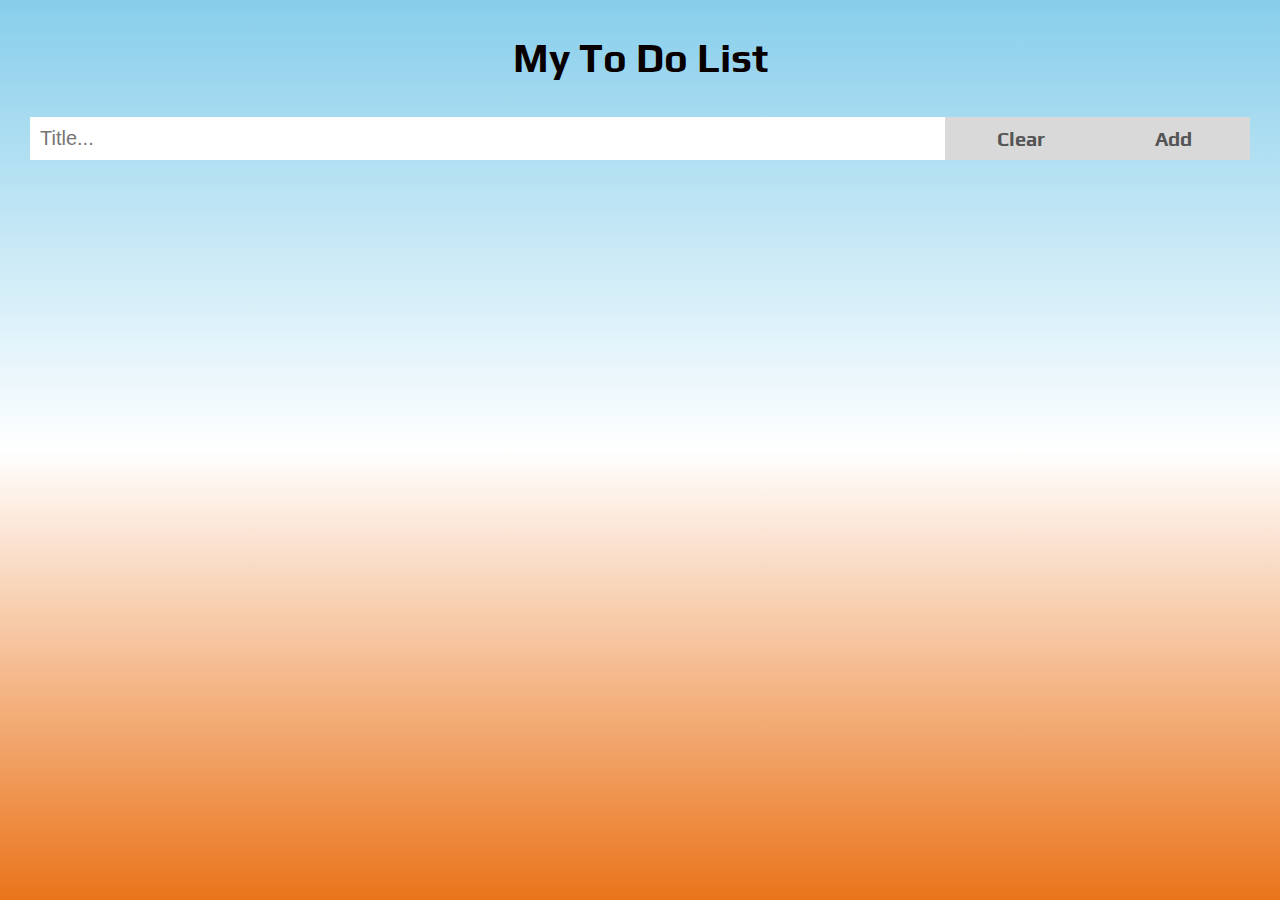
<file: index.html>
<!DOCTYPE html>
<html>

  <head>
    <meta name="viewport" content="width=device-width, initial-scale=1" />
    <link href="https://fonts.googleapis.com/css2?family=Play&display=swap" rel="stylesheet">
    <link rel="stylesheet" href="style.css" />
  </head>

  <body>

    <div id="myDIV" class="header">
      <h2>My To Do List</h2>
      <input type="text" id="myInput" placeholder="Title..." />
      <span onclick="cler()" class="addBtn"> Clear </span>
      <span onclick="newElement()" class="addBtn">Add</span>
    </div>

    <ul id="myUL">
    </ul>

    <script src="script.js"></script>

  </body>
</html>
</file>
<file: style.css>
body {
    background-image: linear-gradient(skyblue,white,rgb(234, 116, 26));
    margin: 0;
    max-width: 100vw;
    min-height: 100vh;
    overflow: hidden;
  }
  
  * {
    box-sizing: border-box;
  }
  
  ul {
    margin: 0;
    padding: 0;
  }

  ul li {
    cursor: pointer;
    position: relative;
    padding: 12px 8px 12px 40px;
    list-style-type: none;
    background: #eee;
    font-size: x-large;
    transition: 0.2s;
    -webkit-user-select: none;
    -moz-user-select: none;
    -ms-user-select: none;
    user-select: none;
  }
  
  ul li:nth-child(odd) {
    background: #f9f9f9;
  }
  
  ul li:hover {
    background: #ddd;
  }
  
  ul li.checked {
    background: #917d7d;
    color: #fff;
    text-decoration: line-through;
  }
  
  ul li.checked::before {
    content: '';
    position: absolute;
    border-color: #fff;
    border-style: solid;
    border-width: 0 2px 2px 0;
    top: 10px;
    left: 16px;
    transform: rotate(45deg);
    height: 15px;
    width: 7px;
  }
  
  .close {
    font-size: x-large;
    font-weight: 1000;
    position: absolute;
    right: 0;
    top: 0;
    padding: 12px 16px 12px 16px;
  }
  
  .close:hover {
    background-color: #080100;
    color: rgb(255, 255, 255);
  }
  
  .header {
    font-family: play,sans-serif;
    padding: 30px;
    color: rgb(8, 0, 0);
    text-align: center;
    margin-bottom: 5vh;
  }
  
  .header:after {
    content: "";
    display: table;
    clear: both;
  }
  
  input {
    margin: 0;
    border: none;
    border-radius: 0;
    width: 75%;
    padding: 10px;
    float: left;
    font-size: 20px;
  }
  #myDIV h2 {
    margin: 5px;
    margin-bottom: 4vh;
    font-size: 40px;
    transition: all 0.4s ease-in-out;
  }
  #myDIV h2:hover {
    position: relative;
    transform: scale(1.15);
  }
  .addBtn {
    font-weight: 1000;
    padding: 10px;
    width: 12.5%;
    background: #d9d9d9;
    color: #555;
    float: left;
    text-align: center;
    font-size: 20px;
    cursor: pointer;
    transition: 0.3s;
    border-radius: 0;
  }
  
  .addBtn:hover {
    background-color: #bbb;
  }
</file>
